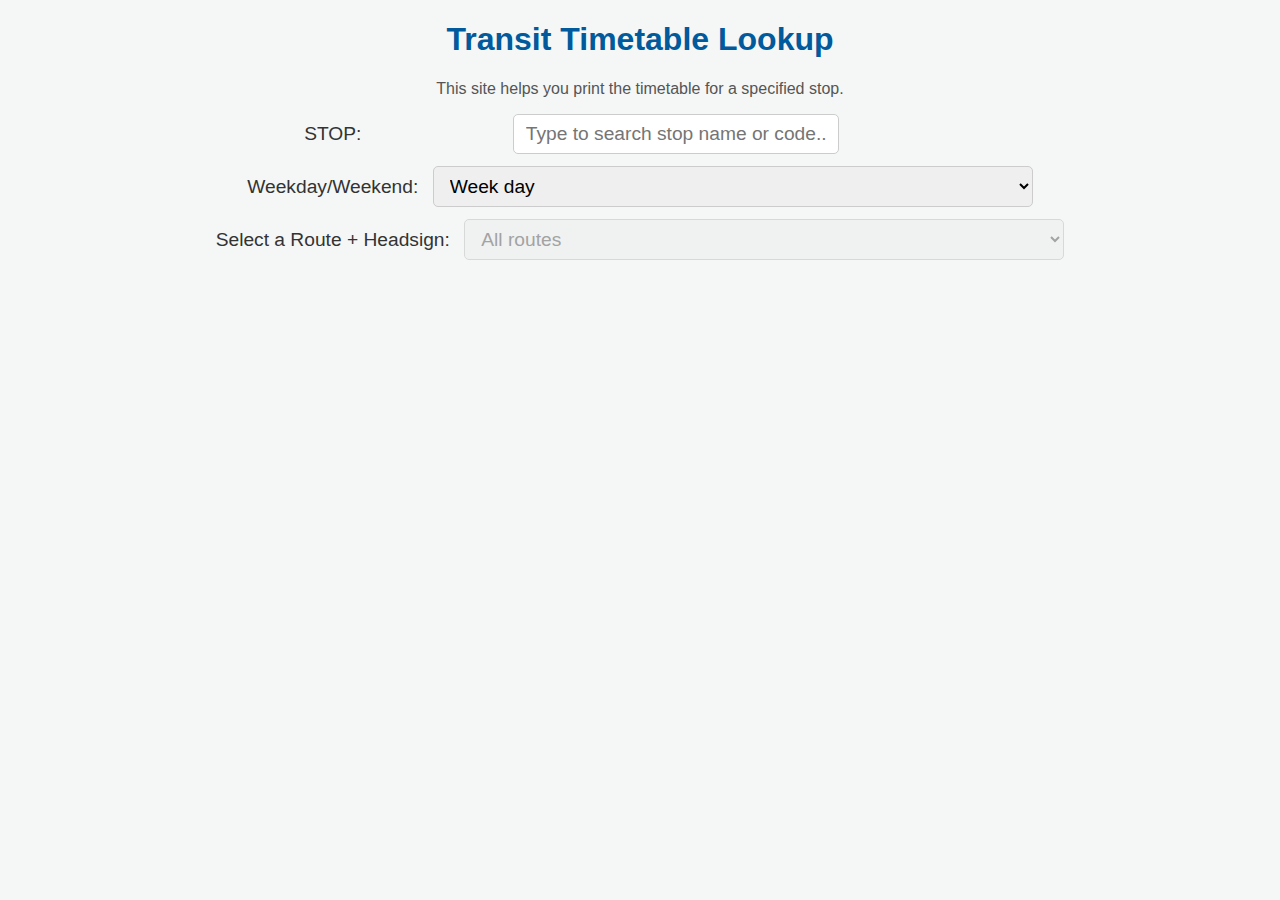
<file: Mongo/index.html>
<!DOCTYPE html>
<html lang="en">
<head>
    <meta charset="UTF-8">
    <meta name="viewport" content="width=device-width, initial-scale=1.0">
    <title>Transit Timetable Lookup</title>
    <style>
        body {
            font-family: -apple-system, BlinkMacSystemFont, "Segoe UI", Roboto, "Helvetica Neue", Arial, sans-serif;
            margin: 20px;
            background-color: #f4f7f6;
            color: #333;
        }
        h1 {
            color: #005a9c;
            text-align: center;
        }
        #controls {
            text-align: center;
            margin-bottom: 20px;
        }
        select {
            font-size: 1.2em;
            padding: 8px 12px;
            border-radius: 5px;
            border: 1px solid #ccc;
            width: 50%;
            max-width: 600px;
        }
        input.text-input {
            font-size: 1.2em;
            padding: 8px 12px;
            border-radius: 5px;
            border: 1px solid #ccc;
            width: 50%;
            max-width: 600px;
        }
        .next-time {
            background-color: #fff3cd;
            color: #7a5e00;
            font-weight: 700;
            padding: 2px 4px;
            border-radius: 4px;
        }
        #timetable-display {
            margin-top: 20px;
        }
        .route-group {
            background-color: #fff;
            border: 1px solid #ddd;
            border-radius: 8px;
            margin-bottom: 20px;
            box-shadow: 0 2px 4px rgba(0,0,0,0.05);
        }
        .route-title {
            background-color: #005a9c;
            color: white;
            padding: 12px 15px;
            font-size: 1.3em;
            font-weight: bold;
            border-radius: 8px 8px 0 0;
        }
        .direction-group {
            padding: 15px;
            border-bottom: 1px solid #eee;
        }
        .direction-title {
            font-size: 1.1em;
            font-weight: 600;
            color: #e07a00;
        }
        .times-list {
            padding-left: 20px;
        }
        .times-list p {
            font-family: "Courier New", Courier, monospace;
            line-height: 1.6;
            word-spacing: 10px;
            color: #555;
        }
        /* Autocomplete dropdown */
        .autocomplete-wrapper {
            position: relative;
            display: inline-block;
            width: 50%;
            max-width: 600px;
        }
        .suggestions {
            position: absolute;
            top: 100%;
            left: 0;
            right: 0;
            background: #fff;
            border: 1px solid #ccc;
            border-top: none;
            z-index: 1000;
            max-height: 240px;
            overflow-y: auto;
            border-bottom-left-radius: 5px;
            border-bottom-right-radius: 5px;
            box-shadow: 0 2px 6px rgba(0,0,0,0.1);
        }
        .suggestion-item {
            padding: 8px 12px;
            cursor: pointer;
        }
        .suggestion-item:hover {
            background: #f0f6ff;
        }
    </style>
</head>
<body>

    <h1>Transit Timetable Lookup</h1>
    <p style="text-align:center; color:#555; margin-top:6px;">
        This site helps you print the timetable for a specified stop.
    </p>

    <div id="controls">
        <div style="margin-bottom: 12px;">
            <label for="stop-input" style="font-size: 1.2em; margin-right: 10px;">STOP:</label>
            <div class="autocomplete-wrapper">
                <input id="stop-input" class="text-input" type="text" placeholder="Type to search stop name or code..." autocomplete="off" />
                <div id="stop-suggestions" class="suggestions" style="display:none;"></div>
            </div>
        </div>
        <div style="margin-bottom: 12px;">
            <label for="service-selector" style="font-size: 1.2em; margin-right: 10px;">Weekday/Weekend:</label>
            <select id="service-selector">
                <option value="1">Week day</option>
                <option value="2">Saturday</option>
                <option value="3">Sunday</option>
            </select>
        </div>
        <div>
            <label for="route-selector" style="font-size: 1.2em; margin-right: 10px;">Select a Route + Headsign:</label>
            <select id="route-selector" disabled>
                <option value="">All routes</option>
            </select>
        </div>
    </div>

    <div id="timetable-display">
        </div>

    <script>
        // --- 1. Execute when the page is fully loaded ---
        document.addEventListener("DOMContentLoaded", function() {
            const stopInput = document.getElementById("stop-input");
            const stopSuggestions = document.getElementById("stop-suggestions");
            const routeSelector = document.getElementById("route-selector");
            const serviceSelector = document.getElementById("service-selector");

            let allStops = [];
            let currentStopId = null;

            // Step 1: Fetch the stop list (we will filter client-side)
            fetch("http://127.0.0.1:5000/get_stops")
                .then(response => response.json())
                .then(stops => {
                    allStops = Array.isArray(stops) ? stops : [];
                })
                .catch(error => {
                    console.error("Failed to fetch stop list:", error);
                });

            function renderStopSuggestions(term) {
                const q = (term || "").toLowerCase();
                if (!q) { stopSuggestions.style.display = 'none'; stopSuggestions.innerHTML = ''; return; }
                const matches = allStops
                    .filter(s => (s.stop_name || '').toLowerCase().includes(q) || String(s.stop_code || '').toLowerCase().includes(q))
                    .slice(0, 20);
                if (!matches.length) { stopSuggestions.style.display = 'none'; stopSuggestions.innerHTML = ''; return; }
                stopSuggestions.innerHTML = matches.map(s => {
                    const code = s.stop_code ? `${String(s.stop_code).trim()} - ` : '';
                    const safeName = (s.stop_name || '').replace(/\"/g, '&quot;');
                    const label = `${code}${s.stop_name}`;
                    const safeLabel = label.replace(/</g, '&lt;').replace(/>/g, '&gt;');
                    return `<div class=\"suggestion-item\" data-stop-id=\"${s.stop_id}\" data-stop-name=\"${safeName}\">${safeLabel}</div>`;
                }).join('');
                stopSuggestions.style.display = 'block';
            }

            function chooseStop(stopId, stopName) {
                currentStopId = stopId;
                stopInput.value = stopName || '';
                stopSuggestions.style.display = 'none';
                stopSuggestions.innerHTML = '';

                const displayDiv = document.getElementById("timetable-display");
                if (!currentStopId) {
                    routeSelector.innerHTML = '<option value="">All routes</option>';
                    routeSelector.disabled = true;
                    displayDiv.innerHTML = "";
                    return;
                }
                const sid = serviceSelector.value || '';
                // Populate route dropdown for this stop
                routeSelector.disabled = true;
                routeSelector.innerHTML = '<option value="">Loading routes...</option>';
                fetch(`http://127.0.0.1:5000/get_routes_for_stop?stop_id=${encodeURIComponent(currentStopId)}&service_id=${encodeURIComponent(sid)}`)
                    .then(response => response.json())
                    .then(pairs => {
                        routeSelector.innerHTML = '<option value="">All routes</option>';
                        pairs.forEach(pair => {
                            const option = document.createElement("option");
                            option.value = `${pair.route_short_name}|||${pair.trip_headsign}`;
                            option.textContent = `${pair.route_short_name} ${pair.trip_headsign}`;
                            routeSelector.appendChild(option);
                        });
                        routeSelector.disabled = false;
                    })
                    .catch(error => {
                        console.error("Failed to fetch routes for stop:", error);
                        routeSelector.innerHTML = '<option value="">All routes</option>';
                        routeSelector.disabled = false;
                    })
                    .finally(() => {
                        fetchArrivals(currentStopId, null, null, sid);
                    });
            }

            stopInput.addEventListener('input', function() {
                renderStopSuggestions(this.value);
            });
            stopInput.addEventListener('keydown', function(e) {
                if (e.key === 'Enter') {
                    e.preventDefault();
                    const first = stopSuggestions.querySelector('.suggestion-item');
                    if (first) {
                        chooseStop(first.getAttribute('data-stop-id'), first.getAttribute('data-stop-name'));
                    }
                }
            });
            stopSuggestions.addEventListener('click', function(e) {
                const item = e.target.closest('.suggestion-item');
                if (!item) return;
                chooseStop(item.getAttribute('data-stop-id'), item.getAttribute('data-stop-name'));
            });
            // hide suggestions on blur (delay to allow click)
            stopInput.addEventListener('blur', function() { setTimeout(() => { stopSuggestions.style.display = 'none'; }, 150); });

            // When service changes: reload routes and arrivals for current stop
            serviceSelector.addEventListener("change", function() {
                const selectedStopId = currentStopId;
                const sid = this.value || '';
                if (!selectedStopId) return;
                // Reload route options for this stop+service
                routeSelector.disabled = true;
                routeSelector.innerHTML = '<option value="">Loading routes...</option>';
                fetch(`http://127.0.0.1:5000/get_routes_for_stop?stop_id=${encodeURIComponent(selectedStopId)}&service_id=${encodeURIComponent(sid)}`)
                    .then(response => response.json())
                    .then(pairs => {
                        routeSelector.innerHTML = '<option value="">All routes</option>';
                        pairs.forEach(pair => {
                            const option = document.createElement("option");
                            option.value = `${pair.route_short_name}|||${pair.trip_headsign}`;
                            option.textContent = `${pair.route_short_name} ${pair.trip_headsign}`;
                            routeSelector.appendChild(option);
                        });
                        routeSelector.disabled = false;
                    })
                    .catch(() => {
                        routeSelector.innerHTML = '<option value="">All routes</option>';
                        routeSelector.disabled = false;
                    })
                    .finally(() => {
                        fetchArrivals(selectedStopId, null, null, sid);
                    });
            });

            // When route changes: refresh arrivals with filter
            routeSelector.addEventListener("change", function() {
                const selectedStopId = currentStopId;
                const sid = serviceSelector.value || '';
                if (!selectedStopId) return;

                if (!this.value) {
                    fetchArrivals(selectedStopId, null, null, sid);
                } else {
                    const [routeShort, headsign] = this.value.split("|||");
                    fetchArrivals(selectedStopId, routeShort, headsign, sid);
                }
            });
        });

        // --- 2. Fetch arrivals for a stop (optionally filtered) and render ---
        function fetchArrivals(stopId, routeShortName = null, tripHeadsign = null, serviceId = null) {
            const displayDiv = document.getElementById("timetable-display");
            displayDiv.innerHTML = "Fetching arrivals...";

            const url = new URL("http://127.0.0.1:5000/get_arrivals");
            url.searchParams.set("stop_id", stopId);
            if (routeShortName) url.searchParams.set("route_short_name", routeShortName);
            if (tripHeadsign) url.searchParams.set("trip_headsign", tripHeadsign);
            if (serviceId) url.searchParams.set("service_id", serviceId);

            fetch(url.toString())
                .then(response => response.json())
                .then(data => {
                    // If a specific route is selected, API returns flat list
                    if (Array.isArray(data.times)) {
                        renderRouteTimes(displayDiv, {
                            routeLabel: document.getElementById("route-selector").selectedOptions[0]?.textContent || 'Selected route',
                            times: data.times
                        });
                        return;
                    }

                    // Otherwise grouped view
                    const groups = Array.isArray(data.groups) ? data.groups : [];
                    displayDiv.innerHTML = "";
                    groups.forEach(group => {
                        const label = `${group.route_short_name} ${group.trip_headsign}`.trim();
                        renderRouteTimes(displayDiv, { routeLabel: label, times: group.times });
                    });
                    if (!groups.length) {
                        displayDiv.innerHTML = '<div class="route-group"><div class="direction-group"><div class="times-list"><p>No trips found.</p></div></div></div>';
                    }
                })
                .catch(error => {
                    console.error("Failed to fetch arrivals:", error);
                    displayDiv.innerHTML = "Error fetching arrivals.";
                });
        }

        function renderRouteTimes(container, { routeLabel, times }) {
            const timesArr = Array.isArray(times) ? times : [];
            const count = timesArr.length;
            const first = timesArr[0] || '';
            const last = timesArr[count - 1] || '';

            // compute next time index relative to now
            const nowIdx = findNextTimeIndex(timesArr);

            // Build times view (8 per line) and highlight next
            let timesHtml = "";
            for (let i = 0; i < timesArr.length; i += 8) {
                const chunk = timesArr.slice(i, i + 8);
                const chunkHtml = chunk.map((t, idx) => {
                    const absoluteIdx = i + idx;
                    return absoluteIdx === nowIdx ? `<span class="next-time">${t}</span>` : t;
                }).join(" | ");
                timesHtml += `<p>${chunkHtml}</p>`;
            }

            const routeDiv = document.createElement("div");
            routeDiv.className = "route-group";
            routeDiv.innerHTML = `
                <div class="route-title">${routeLabel}</div>
                <div class="direction-group">
                    <div class="direction-title">${count} trips from ${first || 'N/A'} to ${last || 'N/A'}</div>
                    <div class="times-list">${timesHtml || '<p>No times found.</p>'}</div>
                </div>
            `;
            container.appendChild(routeDiv);
        }

        function findNextTimeIndex(times) {
            if (!Array.isArray(times) || times.length === 0) return -1;
            const now = new Date();
            const nowSeconds = now.getHours()*3600 + now.getMinutes()*60 + now.getSeconds();
            const toSeconds = (t) => {
                const parts = (t || '').split(':').map(Number);
                if (parts.length < 2) return NaN;
                const h = parts[0] || 0, m = parts[1] || 0, s = parts[2] || 0;
                return h*3600 + m*60 + s;
            };
            let bestIdx = -1;
            for (let i = 0; i < times.length; i++) {
                const sec = toSeconds(times[i]);
                if (!isNaN(sec) && sec >= nowSeconds) { bestIdx = i; break; }
            }
            // If no future time, fall back to first of the list
            if (bestIdx === -1) bestIdx = 0;
            return bestIdx;
        }
    </script>

</body>
</html>
</file>
